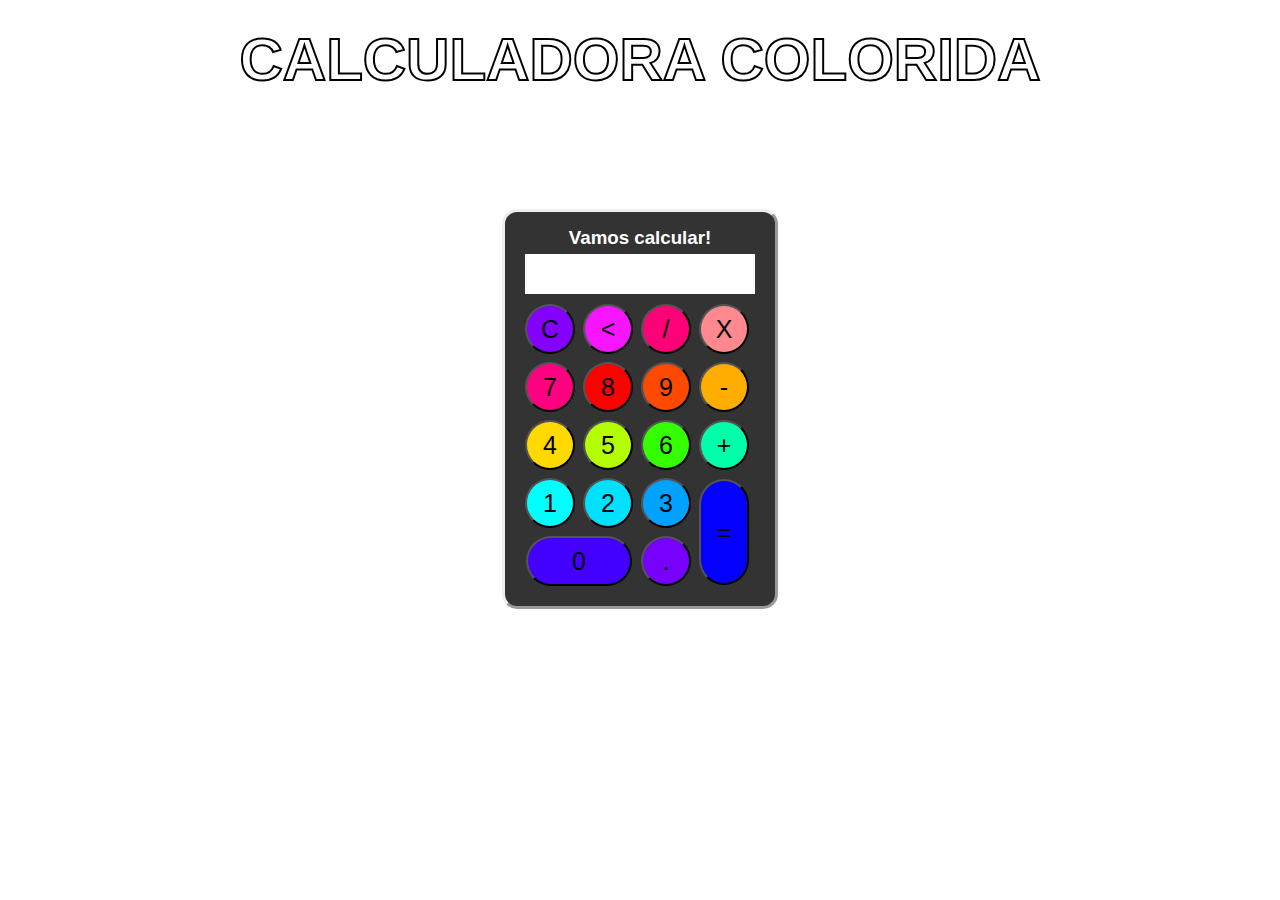
<file: index.html>
<!DOCTYPE html>
<html lang="pt-br">
<head>
  <meta charset="UTF-8">
  <meta http-equiv="X-UA-Compatible" content="IE=edge">
  <meta name="viewport" content="width=device-width, initial-scale=1.0">
  <link rel="stylesheet" href="style.css">
  <title>Calculadora Colorida</title>
</head>
<body>
  <div class="fundo">

    <h1 class="titulo">CALCULADORA COLORIDA</h1>

    <div class="calculadora">

      <h3>Vamos calcular!</h3>

      <p id="resultado"></p>
      
      <table>
        <tr>
          <td><button class="buttonC" onclick="clean()">C</button></td>
          <td><button class="buttonsinal" onclick="back()"><</button></td>
          <td><button class="buttontraco" onclick="insert('/')">/</button></td>
          <td><button class="buttonX" onclick="insert('*')">X</button></td>
        </tr>
        <tr>
          <td><button class="button7" onclick="insert('7')">7</button></td>
          <td><button class="button8" onclick="insert('8')">8</button></td>
          <td><button class="button9" onclick="insert('9')">9</button></td>
          <td><button class="button-" onclick="insert('-')">-</button></td>
        </tr>
        <tr>
          <td><button class="button4" onclick="insert('4')">4</button></td>
          <td><button class="button5" onclick="insert('5')">5</button></td>
          <td><button class="button6" onclick="insert('6')">6</button></td>
          <td><button class="buttonmais" onclick="insert('+')">+</button></td>
        </tr>
        <tr>
          <td><button class="button1" onclick="insert('1')">1</button></td>
          <td><button class="button2" onclick="insert('2')">2</button></td>
          <td><button class="button3" onclick="insert('3')">3</button></td>
          <td rowspan="2"><button class="buttonigual" style="height:106px;" onclick="calcular()">=</button></td>
        </tr>
        <tr>
          <td colspan="2"><button class="button0" style="width: 106px;" onclick="insert('0')">0</button></td>
          <td><button class="buttonponto" onclick="insert('.')">.</button></td>
        </tr>
      </table>
    </div>
    
    <script src="script.js"></script>
</div>
</body>
</html>
</file>
<file: style.css>
* {
    margin: 0;
    padding: 0;
}

.titulo {
    color: #ffffff;
    margin: 0 0 5px;
    font-size: 60px;
    line-height: 2.0;
    -webkit-text-stroke-width: 2px;
    -webkit-text-stroke-color: black;
}

.fundo {
    background-image: url(https://i.pinimg.com/originals/80/52/16/805216f1569bcbabc2b2a65e946e6cef.jpg);
    height: 100vh;
    color: white;
    font-family: 'Segoe UI', Tahoma, Geneva, Verdana, sans-serif;
    text-align: center;
    text-shadow: black;
}

.calculadora {
    position: absolute;
    background-color: rgba(0, 0, 0, 0.8);
    top: 1%;
    left: 50%;
    transform: translate(-50%, 50%);
    border-radius: 15px;
    padding: 15px;
    border-style: outset;
}

.buttonC {
    background-color: rgb(132, 0, 255);
    height: 50px;
    width: 50px;
    font-size: 25px;
    cursor: pointer;
    border-radius: 50px;
    margin: 3px;
}

.buttonC:hover {
    background-color: white;
}

.buttonsinal {
    background-color: rgb(247, 20, 255);
    height: 50px;
    width: 50px;
    font-size: 25px;
    cursor: pointer;
    border-radius: 50px;
    margin: 3px;
}

.buttonsinal:hover {
    background-color: white;
}

.buttontraco {
    background-color: rgb(255, 0, 119);
    height: 50px;
    width: 50px;
    font-size: 25px;
    cursor: pointer;
    border-radius: 50px;
    margin: 3px;
}

.buttontraco:hover {
    background-color: white;
}

.buttonX {
    background-color: rgb(255, 137, 143);
    height: 50px;
    width: 50px;
    font-size: 25px;
    cursor: pointer;
    border-radius: 50px;
    margin: 3px;
}

.buttonX:hover {
    background-color: white;
}

.button7 {
    background-color: rgb(255, 0, 128);
    height: 50px;
    width: 50px;
    font-size: 25px;
    cursor: pointer;
    border-radius: 50px;
    margin: 3px;
}

.button7:hover {
    background-color: white;
}

.button8 {
    background-color: rgb(255, 0, 0);
    height: 50px;
    width: 50px;
    font-size: 25px;
    cursor: pointer;
    border-radius: 50px;
    margin: 3px;
}

.button8:hover {
    background-color: white;
}

.button9 {
    background-color: rgb(255, 72, 0);
    height: 50px;
    width: 50px;
    font-size: 25px;
    cursor: pointer;
    border-radius: 50px;
    margin: 3px;
}

.butto9C:hover {
    background-color: white;
}

.button- {
    background-color: rgb(255, 174, 0);
    height: 50px;
    width: 50px;
    font-size: 25px;
    cursor: pointer;
    border-radius: 50px;
    margin: 3px;
}

.button-:hover {
    background-color: white;
}

.button4 {
    background-color: rgb(255, 217, 0);
    height: 50px;
    width: 50px;
    font-size: 25px;
    cursor: pointer;
    border-radius: 50px;
    margin: 3px;
}

.button4:hover {
    background-color: white;
}

.button5 {
    background-color: rgb(179, 255, 0);
    height: 50px;
    width: 50px;
    font-size: 25px;
    cursor: pointer;
    border-radius: 50px;
    margin: 3px;
}

.button5:hover {
    background-color: white;
}

.button6 {
    background-color: rgb(51, 255, 0);
    height: 50px;
    width: 50px;
    font-size: 25px;
    cursor: pointer;
    border-radius: 50px;
    margin: 3px;
}

.button6:hover {
    background-color: white;
}

.buttonmais {
    background-color: rgb(0, 255, 170);
    height: 50px;
    width: 50px;
    font-size: 25px;
    cursor: pointer;
    border-radius: 50px;
    margin: 3px;
}

.buttonmais:hover {
    background-color: white;
}

.button1 {
    background-color: rgb(0, 255, 255);
    height: 50px;
    width: 50px;
    font-size: 25px;
    cursor: pointer;
    border-radius: 50px;
    margin: 3px;
}

.button1:hover {
    background-color: white;
}

.button2 {
    background-color: rgb(0, 225, 255);
    height: 50px;
    width: 50px;
    font-size: 25px;
    cursor: pointer;
    border-radius: 50px;
    margin: 3px;
}

.button2:hover {
    background-color: white;
}

.button3 {
    background-color: rgb(0, 162, 255);
    height: 50px;
    width: 50px;
    font-size: 25px;
    cursor: pointer;
    border-radius: 50px;
    margin: 3px;
}

.button3:hover {
    background-color: white;
}

.buttonigual {
    background-color: rgb(4, 0, 255);
    height: 50px;
    width: 50px;
    font-size: 25px;
    cursor: pointer;
    border-radius: 50px;
    margin: 3px;
}

.buttonigual:hover {
    background-color: white;
}

.button0 {
    background-color: rgb(68, 0, 255);
    height: 50px;
    width: 50px;
    font-size: 25px;
    cursor: pointer;
    border-radius: 50px;
    margin: 3px;
}

.button0:hover {
    background-color: white;
}

.buttonponto {
    background-color: rgb(119, 0, 255);
    height: 50px;
    width: 50px;
    font-size: 25px;
    cursor: pointer;
    border-radius: 50px;
    margin: 3px;
}

.buttonponto:hover {
    background-color: white;
}

#resultado {
    width: 220px;
    height: 30px;
    background-color: white;
    margin: 5px;
    font-size: 25px;
    color: black;
    text-align: right;
    padding: 5px;
    font-family: 'Lucida Sans', 'Lucida Sans Regular', 'Lucida Grande', 'Lucida Sans Unicode', Geneva, Verdana, sans-serif;
}
</file>
